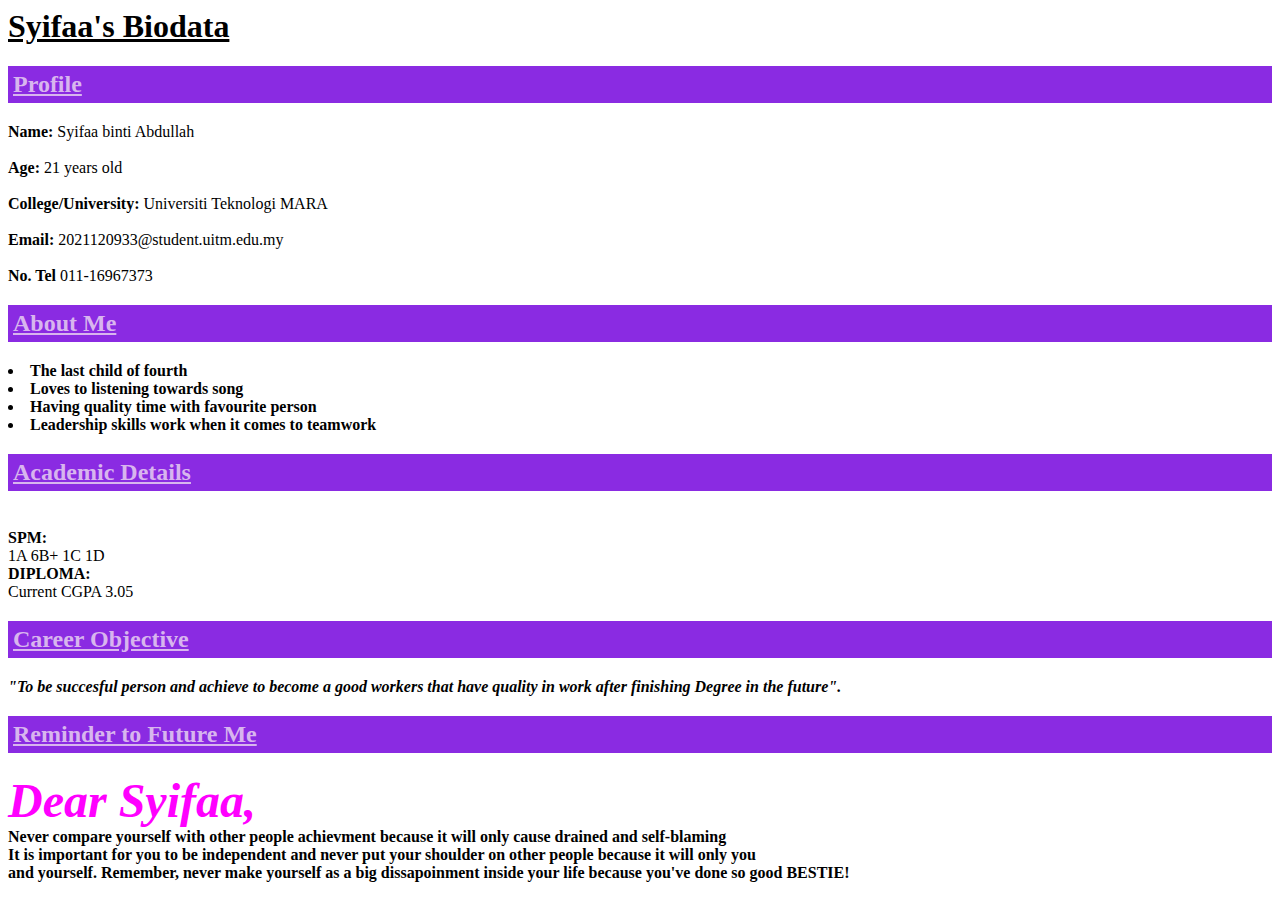
<file: bio.html>
<html>
    <h1>
    <u>Syifaa's Biodata</u>
    </h1>
    </html>
</center>

<body bgcolor="white">
</body>

<h2>

    <div style="background-color: blueviolet;color:rgb(216, 181, 238);padding: 5px;">
        <u> Profile</u>

</h2>
<font color="black" face="timesnewroman" sizes="20">
    <b> Name:</b>  Syifaa binti Abdullah
    <br>
    <br><b>Age:</b>     21 years old
    <br>
    <br><b>College/University: </b> Universiti Teknologi MARA
    <br>
    <br> <b>Email: </b>  2021120933@student.uitm.edu.my
    <br>
    <br><b>No. Tel </b>  011-16967373

    <h2>
    <div style="background-color: blueviolet;color:rgb(216, 181, 238);padding: 5px;">
    <u> About Me </u>
    </h2>

    <u1>
        <b>
            <li> The last child of fourth
                <li>Loves to listening towards song
                    <li> Having quality time with favourite person
                    <li> Leadership skills work when it comes to teamwork
                    </li>
        </b>

        <h2>
            <div style="background-color: blueviolet;color:rgb(216, 181, 238);padding: 5px;">
                <u> Academic Details</u>

            </h2>
            <br><b>SPM:</b>  
            <br>1A 6B+ 1C 1D
            <br><b>DIPLOMA:</b> 
            <br> Current CGPA 3.05

            <h2>

                <div style="background-color: blueviolet;color:rgb(216, 181, 238);padding: 5px;">
                    <u>Career Objective</u>
            </h2>


            <b><i> "To be succesful person and achieve to become a good workers that have quality in work after finishing Degree in the future".</i></b>

            <h2>
                <div style="background-color: blueviolet;color:rgb(216, 181, 238);padding: 5px;">
                    <u>Reminder to Future Me</u>
            </h2>
            <p>
                <font color="magenta" face="times new roman" size="14"><i><b> Dear Syifaa,</b></i></font>
                <br><b> Never compare yourself with other people achievment because it will only cause drained and self-blaming</b>
                <br><b>It is important for you to be independent and never put your shoulder on other people because it will only you</b>
                <br><b> and yourself. Remember, never make yourself as a big dissapoinment inside your life because you've done so good BESTIE!</b>
            </p>


      

    

</html>
</file>
